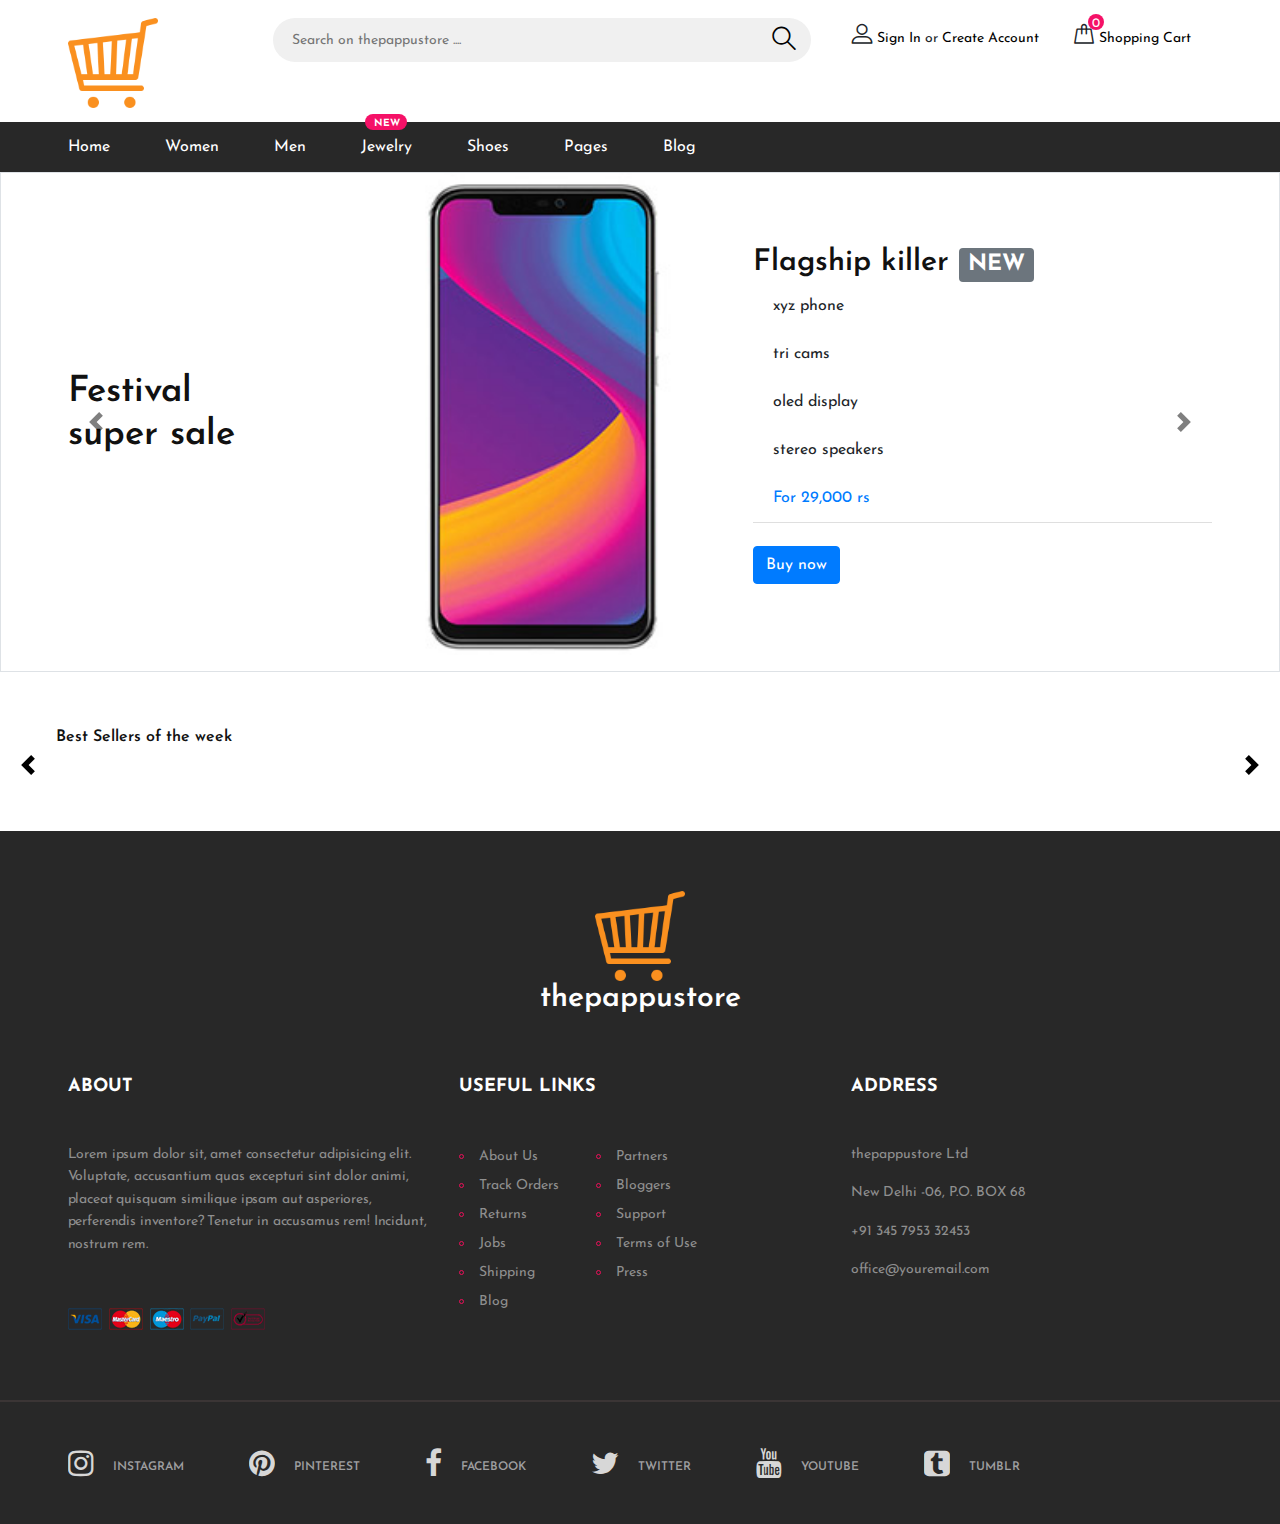
<file: index.html>
<!DOCTYPE html>
<html lang="en">

<head>
  <title>thepappustore</title>
  <meta charset="UTF-8" />
  <meta name="description" content=" thepappustore | Home" />
  <meta name="keywords" content="thepappustore, eCommerce, home, login" />
  <meta name="viewport" content="width=device-width, initial-scale=1.0" />
  <!-- Scripts for bootstrap -->
  <script src="https://code.jquery.com/jquery-3.4.1.min.js"
    integrity="sha256-CSXorXvZcTkaix6Yvo6HppcZGetbYMGWSFlBw8HfCJo=" crossorigin="anonymous"></script>
  <script src="https://stackpath.bootstrapcdn.com/bootstrap/4.4.1/js/bootstrap.min.js" crossorigin="anonymous"></script>
  <link rel="stylesheet" href="https://stackpath.bootstrapcdn.com/bootstrap/4.4.1/css/bootstrap.min.css"
    crossorigin="anonymous" />
  <!-- Favicon -->
  <link href="img/logo1.png" rel="shortcut icon" />

  <!-- Google Font -->
  <link href="https://fonts.googleapis.com/css?family=Josefin+Sans:300,300i,400,400i,700,700i" rel="stylesheet" />
  <!-- scripts (our) -->
  <script defer src="js/search.js"></script>
  <!-- Stylesheets -->
  <link rel="stylesheet" href="css/bootstrap.min.css" />
  <link rel="stylesheet" href="css/font-awesome.min.css" />
  <link rel="stylesheet" href="css/flaticon.css" />
  <link rel="stylesheet" href="css/slicknav.min.css" />
  <link rel="stylesheet" href="css/jquery-ui.min.css" />
  <link rel="stylesheet" href="css/owl.carousel.min.css" />
  <link rel="stylesheet" href="css/animate.css" />
  <link rel="stylesheet" href="css/style.css" />
  <link rel="stylesheet" href="css/index.css" />
</head>

<body>
  <!-- Header section -->
  <header class="header-section">
    <div class="header-top">
      <div class="container">
        <div class="row">
          <div class="col-lg-2 text-center text-lg-left">
            <!-- logo -->
            <a href="./index.html" class="site-logo">
              <img src="img/logo1.png" alt="logo" style="width: 10vh; height: 10vh;" />
            </a>
          </div>
          <div class="col-xl-6 col-lg-5">
            <div class="header-search-form">
              <input id="search-input" type="text" placeholder="Search on thepappustore ...." />
              <button id="search-btn"><i class="flaticon-search"></i></button>
            </div>
          </div>
          <div class="col-xl-4 col-lg-5">
            <div class="user-panel">
              <div class="up-item">
                <i class="flaticon-profile"></i>
                <a href="login.html">Sign In</a> or <a href="#">Create Account</a>
              </div>
              <div class="up-item">
                <div class="shopping-card">
                  <i class="flaticon-bag"></i>
                  <span>0</span>
                </div>
                <a href="#">Shopping Cart</a>
              </div>
            </div>
          </div>
        </div>
      </div>
    </div>
    <nav class="main-navbar">
      <div class="container">
        <!-- menu -->
        <ul class="main-menu">
          <li><a href="#">Home</a></li>
          <li><a href="#">Women</a></li>
          <li><a href="#">Men</a></li>
          <li>
            <a href="#">Jewelry
              <span class="new">New</span>
            </a>
          </li>
          <li>
            <a href="#">Shoes</a>
            <ul class="sub-menu">
              <li><a href="#">Sneakers</a></li>
              <li><a href="#">Sandals</a></li>
              <li><a href="#">Formal Shoes</a></li>
              <li><a href="#">Boots</a></li>
              <li><a href="#">Flip Flops</a></li>
            </ul>
          </li>
          <li>
            <a href="#">Pages</a>
            <ul class="sub-menu">
              <li><a href="./product.html">Product Page</a></li>
              <li><a href="./category.html">Category Page</a></li>
              <li><a href="./cart.html">Cart Page</a></li>
              <li><a href="./checkout.html">Checkout Page</a></li>
              <li><a href="./contact.html">Contact Page</a></li>
            </ul>
          </li>
          <li><a href="#">Blog</a></li>
        </ul>
      </div>
    </nav>
  </header>
  <!-- Header section end -->

  <!-- featured product carousel  -->
  <div id="featured-carousel" class="carousel slide" data-ride="carousel">
    <div class="carousel-inner">
      <div class="carousel-item active border pb-3">
        <div class="container">
          <div class="row align-items-center">
            <h2 class="col-3">Festival<br />super sale</h2>
            <img class="col-4" src="img/ft_images/banner-1.jpg" alt="ft banner 1" />
            <div class="col-5">
              <h3>
                Flagship killer
                <span class="badge badge-secondary">NEW</span>
              </h3>
              <ul class="list-group list-group-flush">
                <li class="list-group-item">xyz phone</li>
                <li class="list-group-item">tri cams</li>
                <li class="list-group-item">oled display</li>
                <li class="list-group-item">stereo speakers</li>
                <li class="list-group-item text-primary">For 29,000 rs</li>
                <br />
              </ul>
              <button class="btn btn-primary">Buy now</button>
            </div>
          </div>
        </div>
      </div>
      <div class="carousel-item border pb-3">
        <div class="container">
          <div class="row align-items-center">
            <h2 class="col-3">BIG<br />MARKET SALE</h2>
            <img class="col-4" src="img/ft_images/banner-2.jpg" alt="ft banner 2" />
            <div class="col-5">
              <h3>
                Deal of the month
              </h3>
              <ul class="list-group list-group-flush">
                <li class="list-group-item">Smart Inverter Compressor</li>
                <li class="list-group-item">Dual Fridge</li>
                <li class="list-group-item">Multi Air Flow</li>
                <li class="list-group-item">Royale Handle</li>
                <li class="list-group-item">Moist ‘N’ Fresh</li>
                <br />
              </ul>
              <button class="btn btn-primary">Buy now</button>
            </div>
          </div>
        </div>
      </div>
      <div class="carousel-item border pb-3">
        <div class="container">
          <div class="row align-items-center">
            <h2 class="col-3">Flash sale</h2>
            <img class="col-4" src="img/ft_images/banner-3.jpg" alt="ft banner 3" />
            <div class="col-5">
              <h3>
                Samsung
                <span class="badge badge-secondary">SALE</span>
              </h3>
              <ul class="list-group list-group-flush">
                <li class="list-group-item">U70 pro (256 GB | 8GB)</li>
                <li class="list-group-item">Oled display</li>
                <li class="list-group-item">5G & wifi 6</li>
                <li class="list-group-item">Android 11</li>
                <li class="list-group-item text-primary">
                  Now Just for 37,000 rs
                </li>
                <br />
              </ul>
              <button class="btn btn-primary">Shop now</button>
            </div>
          </div>
        </div>
      </div>
      <div class="carousel-item border pb-3">
        <div class="container">
          <div class="row align-items-center">
            <h2 class="col-3">M E <br />Jeanz</h2>
            <img class="col-4" src="img/ft_images/banner-4.jpg" alt="ft banner 4" />
            <div class="col-5">
              <h3>
                Supa Dry
                <span class="badge badge-secondary">LIMITED</span>
              </h3>
              <ul class="list-group list-group-flush">
                <li class="list-group-item">Cotton Thread</li>
                <li class="list-group-item">Blue Color</li>
                <li class="list-group-item">Batch-dyed taffeta</li>
                <li class="list-group-item">Made in India</li>
                <li class="list-group-item text-primary">
                  Now Just for 1,900 rs
                </li>
                <br />
              </ul>
              <button class="btn btn-primary">Get It</button>
            </div>
          </div>
        </div>
      </div>
    </div>
    <a class="carousel-control-prev" href="#featured-carousel" role="button" data-slide="prev">
      <span class="carousel-control-prev-icon" aria-hidden="true"></span>
      <span class="sr-only">Previous</span>
    </a>
    <a class="carousel-control-next" href="#featured-carousel" role="button" data-slide="next">
      <span class="carousel-control-next-icon" aria-hidden="true"></span>
      <span class="sr-only">Next</span>
    </a>
  </div>

  <!-- Best Seller carousel -->
  <div class="wrapper">
    <h6 id="best-seller-title">Best Sellers of the week</h6>
    <div id="best-seller">
      <a class="prev" role="button">
        <span class="carousel-control-prev-icon"></span>
      </a>
      <div id="best-seller-container"></div>
      <a class="next" role="button">
        <span class="carousel-control-next-icon"></span>
      </a>
    </div>
  </div>

  <!-- Templates -->
  <template id="card-template">
    <div class="card d-inline-flex col-3" style="width: 18rem;">
      <img src="img/best_seller_images/banner-1.jpg" class="card-img-top" alt="banner" />
      <div class="card-body">
        <h5 class="card-title">...</h5>
        <p class="card-text">...</p>
      </div>
    </div>
  </template>

  <!-- Scripts -->
  <!------------->
  <script src="js/best_seller.js"></script>
  <!--end of carousel(s)-->

  <!-- Footer section -->
  <section class="footer-section">
    <div class="container">
      <div class="footer-logo text-center">
        <a href="index.html"><img src="./img/logo1.png" alt="" style="width: 10vh; height: 10vh;" /></a>
        <h3 style="color: #ffffff;">thepappustore</h3>
      </div>
      <div class="row">
        <div class="col-lg-4 col-sm-12">
          <div class="footer-widget about-widget">
            <h2>About</h2>
            <p>
              Lorem ipsum dolor sit, amet consectetur adipisicing elit.
              Voluptate, accusantium quas excepturi sint dolor animi, placeat
              quisquam similique ipsam aut asperiores, perferendis inventore?
              Tenetur in accusamus rem! Incidunt, nostrum rem.
            </p>
            <img src="img/cards.png" alt="" />
          </div>
        </div>
        <div class="col-lg-4 col-sm-12">
          <div class="footer-widget about-widget">
            <h2>Useful Links</h2>
            <ul>
              <li><a href="">About Us</a></li>
              <li><a href="">Track Orders</a></li>
              <li><a href="">Returns</a></li>
              <li><a href="">Jobs</a></li>
              <li><a href="">Shipping</a></li>
              <li><a href="">Blog</a></li>
            </ul>
            <ul>
              <li><a href="">Partners</a></li>
              <li><a href="">Bloggers</a></li>
              <li><a href="">Support</a></li>
              <li><a href="">Terms of Use</a></li>
              <li><a href="">Press</a></li>
            </ul>
          </div>
        </div>


        <div class="col-lg-4 col-sm-12">
          <div class="footer-widget contact-widget">
            <h2>Address</h2>
            <div class="con-info">
              <p>thepappustore Ltd</p>
            </div>
            <div class="con-info">
              <p>New Delhi -06, P.O. BOX 68</p>
            </div>
            <div class="con-info">
              <p>+91 345 7953 32453</p>
            </div>
            <div class="con-info">
              <p>office@youremail.com</p>
            </div>
          </div>
        </div>
      </div>
    </div>
    <div class="social-links-warp row">
      <div class="container">
        <div class="social-links">
          <a href="" class="instagram"><i class="fa fa-instagram"></i><span>instagram</span></a>
          <a href="" class="pinterest"><i class="fa fa-pinterest"></i><span>pinterest</span></a>
          <a href="" class="facebook"><i class="fa fa-facebook"></i><span>facebook</span></a>
          <a href="" class="twitter"><i class="fa fa-twitter"></i><span>twitter</span></a>
          <a href="" class="youtube"><i class="fa fa-youtube"></i><span>youtube</span></a>
          <a href="" class="tumblr"><i class="fa fa-tumblr-square"></i><span>tumblr</span></a>
        </div>
      </div>
    </div>
  </section>
  <!-- Footer section end -->
</body>

</html>
</file>
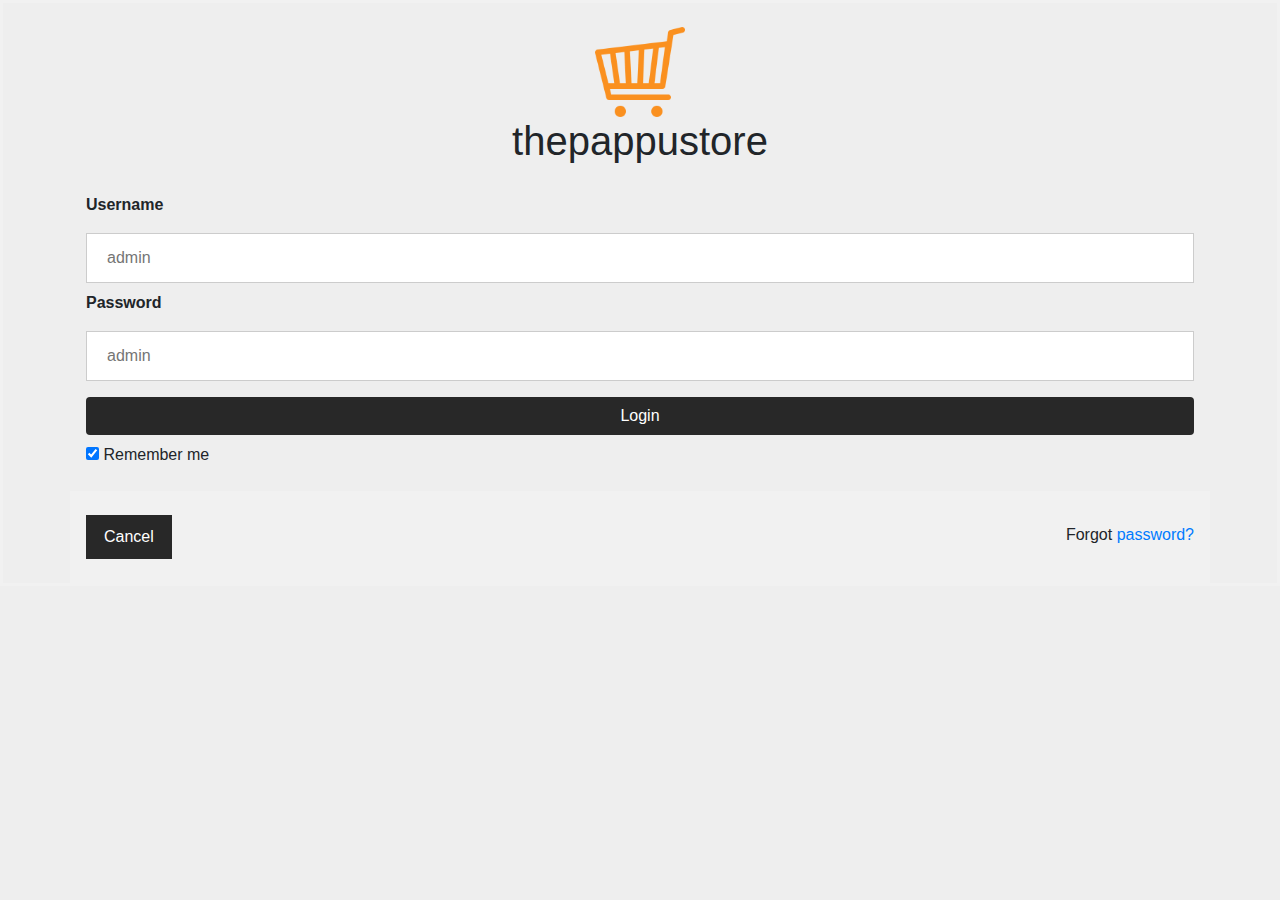
<file: login.html>
<!DOCTYPE html>
<html lang="en">
<head>
  <!--css & bootstrap-->
    <link rel="stylesheet" href="https://stackpath.bootstrapcdn.com/bootstrap/4.4.1/css/bootstrap.min.css" integrity="sha384-Vkoo8x4CGsO3+Hhxv8T/Q5PaXtkKtu6ug5TOeNV6gBiFeWPGFN9MuhOf23Q9Ifjh" 
    crossorigin="anonymous">
    <link rel="stylesheet" href="css/login.css">
    <link rel="shortcut icon" href="img/logo1.png" type="image/x-icon">

    <meta charset="UTF-8">
    <meta name="description" content=" thepappustore | Login" />
    <meta name="keywords" content="thepappustore, eCommerce, home, login" />
    <meta name="viewport" content="width=device-width, initial-scale=1.0">
    <title>Login/Signup</title>
</head>
<body>

    <form action="#" method="post">
        <div class="imgcontainer">
          <a href="index.html"><img src="img/logo1.png" alt="logo" class="avatar"></a>
          
          
          <h1>thepappustore</h3>
        </div>
      
        <div class="container">
          <label for="uname"><b>Username</b></label>
          <input type="text" placeholder="admin" name="userid" id="emailForSignIn" required>
      
          <label for="psw"><b>Password</b></label>
          <input type="password" placeholder="admin" name="pass" required>
      
          <button class="btn" onclick="check(this.form)" value="adminpanel">Login</button>
          <label>
            <input type="checkbox" checked="checked" name="remember"> Remember me
          </label>

          
        </div>
      
        <!--js file for username and password check-->
        <script src="js/login.js"></script>

        <div class="container" style="background-color:#f1f1f1">
          <button type="button" class="cancelbtn">Cancel</button>
          <span class="psw">Forgot <a href="#">password?</a></span>
        </div>
      </form>


     


</body>
</html>
</file>
<file: css/flaticon.css>
/*
  	Flaticon icon font: Flaticon
  	Creation date: 22/06/2016 15:32
  	*/

@font-face {
  font-family: "Flaticon";
  src: url("../icon-fonts/Flaticon.eot");
  src: url("../icon-fonts/Flaticon.eot?#iefix") format("embedded-opentype"),
       url("../icon-fonts/Flaticon.woff") format("woff"),
       url("../icon-fonts/Flaticon.ttf") format("truetype"),
       url("../icon-fonts/Flaticon.svg#Flaticon") format("svg");
  font-weight: normal;
  font-style: normal;
}

@media screen and (-webkit-min-device-pixel-ratio:0) {
  @font-face {
    font-family: "Flaticon";
    src: url("../icon-fonts/Flaticon.svg#Flaticon") format("svg");
  }
}

[class^="flaticon-"]:before, [class*=" flaticon-"]:before,
[class^="flaticon-"]:after, [class*=" flaticon-"]:after {
  font-family: Flaticon;
    font-style: normal;
}

.flaticon-add:before { content: "\f100"; }
.flaticon-bag:before { content: "\f101"; }
.flaticon-battery:before { content: "\f102"; }
.flaticon-bell:before { content: "\f103"; }
.flaticon-bluetooth:before { content: "\f104"; }
.flaticon-bookmark:before { content: "\f105"; }
.flaticon-briefcase:before { content: "\f106"; }
.flaticon-calendar:before { content: "\f107"; }
.flaticon-cancel:before { content: "\f108"; }
.flaticon-cancel-1:before { content: "\f109"; }
.flaticon-clip:before { content: "\f10a"; }
.flaticon-clock:before { content: "\f10b"; }
.flaticon-clock-1:before { content: "\f10c"; }
.flaticon-cloud:before { content: "\f10d"; }
.flaticon-correct:before { content: "\f10e"; }
.flaticon-credit-card:before { content: "\f10f"; }
.flaticon-cursor:before { content: "\f110"; }
.flaticon-cursor-1:before { content: "\f111"; }
.flaticon-cut:before { content: "\f112"; }
.flaticon-cutlery:before { content: "\f113"; }
.flaticon-down-arrow:before { content: "\f114"; }
.flaticon-download:before { content: "\f115"; }
.flaticon-edit:before { content: "\f116"; }
.flaticon-envelope:before { content: "\f117"; }
.flaticon-export:before { content: "\f118"; }
.flaticon-favorite:before { content: "\f119"; }
.flaticon-file:before { content: "\f11a"; }
.flaticon-folder:before { content: "\f11b"; }
.flaticon-forward:before { content: "\f11c"; }
.flaticon-gallery:before { content: "\f11d"; }
.flaticon-gamepad:before { content: "\f11e"; }
.flaticon-garbage:before { content: "\f11f"; }
.flaticon-headphones:before { content: "\f120"; }
.flaticon-heart:before { content: "\f121"; }
.flaticon-help:before { content: "\f122"; }
.flaticon-home:before { content: "\f123"; }
.flaticon-hourglass:before { content: "\f124"; }
.flaticon-info:before { content: "\f125"; }
.flaticon-layer:before { content: "\f126"; }
.flaticon-layout:before { content: "\f127"; }
.flaticon-left-arrow:before { content: "\f128"; }
.flaticon-left-arrow-1:before { content: "\f129"; }
.flaticon-lightning:before { content: "\f12a"; }
.flaticon-link:before { content: "\f12b"; }
.flaticon-logout:before { content: "\f12c"; }
.flaticon-magnet:before { content: "\f12d"; }
.flaticon-map:before { content: "\f12e"; }
.flaticon-menu:before { content: "\f12f"; }
.flaticon-monitor:before { content: "\f130"; }
.flaticon-moon:before { content: "\f131"; }
.flaticon-padnote:before { content: "\f132"; }
.flaticon-paint:before { content: "\f133"; }
.flaticon-pause:before { content: "\f134"; }
.flaticon-photo-camera:before { content: "\f135"; }
.flaticon-placeholder:before { content: "\f136"; }
.flaticon-play-button:before { content: "\f137"; }
.flaticon-power:before { content: "\f138"; }
.flaticon-presentation:before { content: "\f139"; }
.flaticon-printer:before { content: "\f13a"; }
.flaticon-profile:before { content: "\f13b"; }
.flaticon-prohibition:before { content: "\f13c"; }
.flaticon-push-pin:before { content: "\f13d"; }
.flaticon-puzzle:before { content: "\f13e"; }
.flaticon-refresh:before { content: "\f13f"; }
.flaticon-remove:before { content: "\f140"; }
.flaticon-rewind:before { content: "\f141"; }
.flaticon-right-arrow:before { content: "\f142"; }
.flaticon-right-arrow-1:before { content: "\f143"; }
.flaticon-rocket-launch:before { content: "\f144"; }
.flaticon-screen:before { content: "\f145"; }
.flaticon-search:before { content: "\f146"; }
.flaticon-settings:before { content: "\f147"; }
.flaticon-settings-1:before { content: "\f148"; }
.flaticon-settings-2:before { content: "\f149"; }
.flaticon-share:before { content: "\f14a"; }
.flaticon-shield:before { content: "\f14b"; }
.flaticon-shopping-cart:before { content: "\f14c"; }
.flaticon-shutter:before { content: "\f14d"; }
.flaticon-smartphone:before { content: "\f14e"; }
.flaticon-speech-bubble:before { content: "\f14f"; }
.flaticon-speedometer:before { content: "\f150"; }
.flaticon-stats:before { content: "\f151"; }
.flaticon-store:before { content: "\f152"; }
.flaticon-sun:before { content: "\f153"; }
.flaticon-switch:before { content: "\f154"; }
.flaticon-tag:before { content: "\f155"; }
.flaticon-target:before { content: "\f156"; }
.flaticon-timer:before { content: "\f157"; }
.flaticon-unlock:before { content: "\f158"; }
.flaticon-up-arrow:before { content: "\f159"; }
.flaticon-upload:before { content: "\f15a"; }
.flaticon-video:before { content: "\f15b"; }
.flaticon-video-camera:before { content: "\f15c"; }
.flaticon-visible:before { content: "\f15d"; }
.flaticon-voice-recorder:before { content: "\f15e"; }
.flaticon-volume:before { content: "\f15f"; }
.flaticon-waiting:before { content: "\f160"; }
.flaticon-wifi:before { content: "\f161"; }
.flaticon-zoom:before { content: "\f162"; }
.flaticon-zoom-out:before { content: "\f163"; }
</file>
<file: css/style.css>
/*----------------------------------------*/
/*  default CSS
/*----------------------------------------*/

html,
body {
	height: 100%;
	font-family: 'Josefin Sans', sans-serif;
	-webkit-font-smoothing: antialiased;
	font-smoothing: antialiased;
}

h1,
h2,
h3,
h4,
h5,
h6 {
	margin: 0;
	color: #111111;
	font-weight: 600;
}

h1 {
	font-size: 70px;
}

h2 {
	font-size: 36px;
}

h3 {
	font-size: 30px;
}

h4 {
	font-size: 24px;
}

h5 {
	font-size: 18px;
}

h6 {
	font-size: 16px;
}

p {
	font-size: 14px;
	color: #585858;
	line-height: 1.6;
}

img {
	max-width: 100%;
}

input:focus,
select:focus,
button:focus,
textarea:focus {
	outline: none;
}

a:hover,
a:focus {
	text-decoration: underline;
	outline: none;
}

ul,
ol {
	padding: 0;
	margin: 0;
}

/*---------------------
  Helper CSS
-----------------------*/

.section-title {
	text-align: center;
}

.section-title h2 {
	font-size: 36px;
}

.set-bg {
	background-repeat: no-repeat;
	background-size: cover;
	background-position: top center;
}

.spad {
	padding-top: 105px;
	padding-bottom: 105px;
}

.text-white h1,
.text-white h2,
.text-white h3,
.text-white h4,
.text-white h5,
.text-white h6,
.text-white p,
.text-white span,
.text-white li,
.text-white a {
	color: #fff;
}

/*---------------------
  Commom elements
-----------------------*/

/* buttons */

.site-btn {
	display: inline-block;
	border: none;
	font-size: 14px;
	font-weight: 600;
	min-width: 167px;
	padding: 18px 47px 14px;
	border-radius: 50px;
	text-transform: uppercase;
	background: #f51167;
	color: #fff;
	line-height: normal;
	cursor: pointer;
	text-align: center;
}

.site-btn:hover {
	color: #fff;
}

.site-btn.sb-white {
	background: #fff;
	color: #111111;
}

.site-btn.sb-line {
	background: transparent;
	color: #fff;
	-webkit-box-shadow: inset 0 0 0 1px #fff;
	box-shadow: inset 0 0 0 1px #fff;
}

.site-btn.sb-dark {
	background: #413a3a;
}

.site-btn.sb-dark.sb-line {
	background-color: transparent;
	color: #111111;
	-webkit-box-shadow: inset 0 0 0 1px #111111;
	box-shadow: inset 0 0 0 1px #111111;
}

/* Preloder */

#preloder {
	position: fixed;
	width: 100%;
	height: 100%;
	top: 0;
	left: 0;
	z-index: 999999;
	background: #000;
}

.loader {
	width: 40px;
	height: 40px;
	position: absolute;
	top: 50%;
	left: 50%;
	margin-top: -13px;
	margin-left: -13px;
	border-radius: 60px;
	animation: loader 0.8s linear infinite;
	-webkit-animation: loader 0.8s linear infinite;
}

@keyframes loader {
	0% {
		-webkit-transform: rotate(0deg);
		transform: rotate(0deg);
		border: 4px solid #f44336;
		border-left-color: transparent;
	}
	50% {
		-webkit-transform: rotate(180deg);
		transform: rotate(180deg);
		border: 4px solid #673ab7;
		border-left-color: transparent;
	}
	100% {
		-webkit-transform: rotate(360deg);
		transform: rotate(360deg);
		border: 4px solid #f44336;
		border-left-color: transparent;
	}
}

@-webkit-keyframes loader {
	0% {
		-webkit-transform: rotate(0deg);
		border: 4px solid #f44336;
		border-left-color: transparent;
	}
	50% {
		-webkit-transform: rotate(180deg);
		border: 4px solid #673ab7;
		border-left-color: transparent;
	}
	100% {
		-webkit-transform: rotate(360deg);
		border: 4px solid #f44336;
		border-left-color: transparent;
	}
}

.elements-section {
	padding-top: 100px;
}

.el-title {
	margin-bottom: 75px;
}

.element {
	margin-bottom: 100px;
}

.element:last-child {
	margin-bottom: 0;
}

/* Accordion */

.accordion-area {
	margin-top: 50px;
	border-top: 2px solid #e1e1e1;
}

.accordion-area .panel {
	border-bottom: 2px solid #e1e1e1;
}

.accordion-area .panel-link {
	background-image: url("../img/arrow-down.png");
	background-repeat: no-repeat;
	background-position: right 10px top 30px;
}

.faq-accordion.accordion-area .panel-link,
.faq-accordion.accordion-area .panel-link.active.collapsed {
	padding: 17px 100px 17px 20px;
}

.faq-accordion.accordion-area .panel-link:after {
	right: 44px;
}

.accordion-area .panel-header .panel-link.collapsed {
	background-image: url("../img/arrow-down.png");
}

.accordion-area .panel-link.active {
	background-image: url("../img/arrow-up.png");
}

.accordion-area .panel-link.active {
	background-color: transparent;
}

.accordion-area .panel-link,
.accordion-area .panel-link.active.collapsed {
	text-align: left;
	position: relative;
	width: 100%;
	font-size: 14px;
	font-weight: 700;
	color: #414141;
	padding: 0;
	text-transform: uppercase;
	line-height: 1;
	cursor: pointer;
	border: none;
	min-height: 69px;
	background-color: transparent;
	border-radius: 0;
}

.accordion-area .panel-body {
	padding-top: 10px;
}

.accordion-area .panel-body p {
	color: #8f8f8f;
	margin-bottom: 25px;
	line-height: 1.8;
}

.accordion-area .panel-body p span {
	font-size: 12px;
	font-weight: 700;
	text-transform: uppercase;
	color: #f51167;
}

.accordion-area .panel-body img {
	margin-bottom: 25px;
}

.accordion-area .panel-body h4 {
	font-size: 18px;
	margin-bottom: 20px;
}

/*------------------
  Header section
---------------------*/

.header-top {
	padding: 18px 0 14px;
}

.site-logo {
	display: inline-block;
}

.header-search-form {
	width: 100%;
	position: relative;
	padding: 0 10px;
}

.header-search-form input {
	width: 100%;
	height: 44px;
	font-size: 14px;
	border-radius: 50px;
	border: none;
	padding: 0 19px;
	background: #f0f0f0;
}

.header-search-form button {
	position: absolute;
	height: 100%;
	right: 18px;
	top: 0;
	font-size: 26px;
	color: #000;
	border: none;
	cursor: pointer;
	background-color: transparent;
}

.user-panel .up-item {
	display: inline-block;
	font-size: 14px;
}

.user-panel .up-item i {
	font-size: 22px;
}

.user-panel .up-item a {
	font-size: 14px;
	color: #000;
}

.user-panel .up-item:first-child {
	margin-right: 29px;
}

.shopping-card {
	display: inline-block;
	position: relative;
}

.shopping-card span {
	position: absolute;
	top: -4px;
	left: 100%;
	height: 16px;
	min-width: 16px;
	color: #fff;
	font-size: 13px;
	background: #f51167;
	text-align: center;
	border-radius: 30px;
	padding: 0 2px;
	margin-left: -7px;
}

.main-navbar {
	background: #282828;
}

.slicknav_menu {
	display: none;
}

.main-menu {
	list-style: none;
}

.main-menu li {
	display: inline-block;
	position: relative;
}

.main-menu li a {
	display: inline-block;
	font-size: 16px;
	color: #ffffff;
	margin-right: 50px;
	line-height: 1;
	padding: 17px 0;
	position: relative;
}

.main-menu li a .new {
	position: absolute;
	top: -8px;
	font-size: 10px;
	font-weight: 700;
	color: #fff;
	background: #f51167;
	line-height: 1;
	text-transform: uppercase;
	left: calc(50% - 21px);
	padding: 5px 9px 1px;
	border-radius: 15px;
	width: 42px;
}

.main-menu li:hover .sub-menu {
	visibility: visible;
	opacity: 1;
	margin-top: 0;
}

.main-menu li:hover>a {
	text-decoration: underline;
}

.main-menu .sub-menu {
	position: absolute;
	list-style: none;
	width: 220px;
	left: 0;
	top: 100%;
	padding: 20px 0;
	visibility: hidden;
	opacity: 0;
	margin-top: 50px;
	background: #fff;
	z-index: 99;
	-webkit-transition: all 0.4s;
	-o-transition: all 0.4s;
	transition: all 0.4s;
	-webkit-box-shadow: 2px 7px 20px rgba(0, 0, 0, 0.05);
	box-shadow: 2px 7px 20px rgba(0, 0, 0, 0.05);
}

.main-menu .sub-menu li {
	display: block;
}

.main-menu .sub-menu li a {
	display: block;
	color: #000;
	margin-right: 0;
	padding: 8px 20px;
}

.main-menu .sub-menu li a:hover {
	color: #f51167;
}

.nav-switch {
	display: none;
}

/* ----------------
  Features
---------------------*/

.hero-section {
	padding-bottom: 54px;
}

.hero-slider .hs-item {
	position: relative;
	height: 720px;
}

.hero-slider .hs-item span {
	font-size: 18px;
	text-transform: uppercase;
	font-weight: 600;
	letter-spacing: 3px;
	margin-bottom: 5px;
	display: block;
	position: relative;
	top: 50px;
	opacity: 0;
}

.hero-slider .hs-item h2 {
	font-size: 60px;
	text-transform: uppercase;
	font-weight: 700;
	margin-bottom: 10px;
	position: relative;
	top: 50px;
	opacity: 0;
}

.hero-slider .hs-item p {
	font-size: 18px;
	font-weight: 300;
	margin-bottom: 35px;
	position: relative;
	top: 100px;
	opacity: 0;
}

.hero-slider .hs-item .site-btn {
	position: relative;
	top: 50px;
	opacity: 0;
}

.hero-slider .hs-item .sb-line {
	margin-right: 5px;
}

.hero-slider .hs-item .container {
	position: relative;
	padding-top: 170px;
}

.hero-slider .hs-item .offer-card {
	position: absolute;
	right: 0;
	top: 226px;
	width: 162px;
	height: 162px;
	border-radius: 50%;
	background: #f51167;
	text-align: center;
	padding-top: 20px;
	-webkit-transform: rotate(45deg);
	-ms-transform: rotate(45deg);
	transform: rotate(45deg);
	opacity: 0;
}

.hero-slider .hs-item .offer-card:after {
	position: absolute;
	content: "";
	width: calc(100% - 10px);
	height: calc(100% - 10px);
	border: 1px solid #f96790;
	left: 5px;
	top: 5px;
	border-radius: 50%;
}

.hero-slider .hs-item .offer-card span {
	font-size: 18px;
	text-transform: lowercase;
	position: relative;
	top: 50px;
	opacity: 0;
}

.hero-slider .hs-item .offer-card h2 {
	font-size: 72px;
	font-weight: 400;
	line-height: 1;
}

.hero-slider .hs-item .offer-card p {
	text-transform: uppercase;
	line-height: 1;
	font-size: 14px;
}

.hero-slider .slider-nav-warp {
	max-width: 1145px;
	bottom: 0;
	margin: -78px auto 0;
}

.hero-slider .slider-nav {
	display: inline-block;
	padding: 0 38px;
	position: relative;
}

.hero-slider .owl-dots {
	display: -ms-flex;
	display: -webkit-box;
	display: -ms-flexbox;
	display: flex;
	padding-top: 9px;
}

.hero-slider .owl-dots .owl-dot {
	width: 8px;
	height: 8px;
	background: #fff;
	border-radius: 15px;
	margin-right: 10px;
	opacity: 0.25;
}

.hero-slider .owl-dots .owl-dot.active {
	opacity: 1;
}

.hero-slider .owl-dots .owl-dot:last-child {
	margin-right: 0;
}

.hero-slider .owl-nav button.owl-next,
.hero-slider .owl-nav button.owl-prev {
	font-size: 27px;
	position: absolute;
	color: #fff;
	opacity: 0.5;
	bottom: -20px;
}

.hero-slider .owl-nav button.owl-next {
	right: 0;
}

.hero-slider .owl-nav button.owl-prev {
	left: 0;
}

.hero-slider .owl-item.active .hs-item h2,
.hero-slider .owl-item.active .hs-item span,
.hero-slider .owl-item.active .hs-item p,
.hero-slider .owl-item.active .hs-item .site-btn {
	top: 0;
	opacity: 1;
}

.hero-slider .owl-item.active .hs-item span {
	-webkit-transition: all 0.5s ease 0.2s;
	-o-transition: all 0.5s ease 0.2s;
	transition: all 0.5s ease 0.2s;
}

.hero-slider .owl-item.active .hs-item h2 {
	-webkit-transition: all 0.5s ease 0.4s;
	-o-transition: all 0.5s ease 0.4s;
	transition: all 0.5s ease 0.4s;
}

.hero-slider .owl-item.active .hs-item p {
	-webkit-transition: all 0.5s ease 0.6s;
	-o-transition: all 0.5s ease 0.6s;
	transition: all 0.5s ease 0.6s;
}

.hero-slider .owl-item.active .hs-item .site-btn {
	-webkit-transition: all 0.5s ease 0.8s;
	-webkit-transition: all 0.5s ease 0.8s;
	-o-transition: all 0.5s ease 0.8s;
	transition: all 0.5s ease 0.8s;
}

.hero-slider .owl-item.active .hs-item .offer-card {
	opacity: 1;
	-webkit-transform: rotate(0deg);
	-ms-transform: rotate(0deg);
	transform: rotate(0deg);
	-webkit-transition: all 0.5s ease 1s;
	-webkit-transition: all 0.5s ease 1s;
	-o-transition: all 0.5s ease 1s;
	transition: all 0.5s ease 1s;
}

.slide-num-holder {
	float: right;
	z-index: 1;
	color: #fff;
	position: relative;
	font-size: 24px;
	font-weight: 700;
	position: relative;
	margin-top: -22px;
}

.slide-num-holder span:first-child {
	margin-right: 41px;
}

.slide-num-holder:after {
	position: absolute;
	content: "";
	height: 30px;
	width: 1px;
	background: #fff;
	left: 50%;
	top: 0;
	-webkit-transform-origin: center;
	-ms-transform-origin: center;
	transform-origin: center;
	-webkit-transform: rotate(30deg);
	-ms-transform: rotate(30deg);
	transform: rotate(30deg);
}

/* ------------------
  Features section
---------------------*/

.feature {
	text-align: center;
	background: #f8f8f8;
	height: 100%;
}

.feature:nth-child(2) {
	background: #f51167;
}

.feature:nth-child(2) h2 {
	color: #fff;
}

.feature .feature-inner {
	padding: 20px 25px;
	display: -ms-flex;
	display: -webkit-box;
	display: -ms-flexbox;
	display: flex;
	-webkit-box-align: center;
	-ms-flex-align: center;
	align-items: center;
	-webkit-box-pack: center;
	-ms-flex-pack: center;
	justify-content: center;
	height: 100%;
}

.feature .feature-icon {
	display: inline-block;
	margin-right: 15px;
}

.feature h2 {
	font-size: 24px;
	text-transform: uppercase;
	display: inline-block;
}

/* ----------------------
  Latest product section
------------------------*/

.top-letest-product-section {
	padding-top: 70px;
	padding-bottom: 60px;
}

.top-letest-product-section .section-title {
	margin-bottom: 70px;
}

.product-slider .owl-nav {
	position: absolute;
	top: calc(50% - 60px);
	width: 100%;
	left: 0;
}

.product-slider .owl-nav button.owl-next,
.product-slider .owl-nav button.owl-prev {
	color: #a4a4a4;
	font-size: 42px;
	position: relative;
}

.product-slider .owl-nav button.owl-next {
	float: right;
	right: -92px;
}

.product-slider .owl-nav button.owl-prev {
	float: left;
	left: -92px;
}

.product-item .pi-pic {
	position: relative;
	display: block;
}

.product-item .tag-new,
.product-item .tag-sale {
	position: absolute;
	right: 16px;
	top: 14px;
	font-size: 10px;
	font-weight: 700;
	color: #fff;
	background: #50e550;
	line-height: 1;
	text-transform: uppercase;
	padding: 5px 9px 1px;
	border-radius: 15px;
	width: 42px;
}

.product-item .tag-sale {
	text-align: center;
	padding: 5px 0px 1px;
	min-width: 65px;
	background: #f51167;
}

.product-item .pi-links {
	width: 100%;
	position: absolute;
	right: 0;
	bottom: 18px;
	z-index: 9;
	padding-right: 15px;
	text-align: right;
}

.product-item .pi-links a {
	display: inline-table;
	width: 36px;
	height: 36px;
	background: #fff;
	border-radius: 60px;
	font-size: 18px;
	line-height: 18px;
	padding-top: 9px;
	overflow: hidden;
	color: #000;
	position: relative;
	-webkit-box-shadow: 1px 0 32px rgba(0, 0, 0, 0.2);
	box-shadow: 1px 0 32px rgba(0, 0, 0, 0.2);
	-webkit-transition: all 0.4s ease;
	-o-transition: all 0.4s ease;
	transition: all 0.4s ease;
	text-align: center;
}

.product-item .pi-links a i {
	display: inline-block;
	color: #000;
}

.product-item .pi-links a.add-card {
	padding-top: 8px;
}

.product-item .pi-links a.add-card span {
	font-size: 12px;
	font-weight: bold;
	text-transform: uppercase;
	position: absolute;
	right: 19px;
	top: 20px;
	opacity: 0;
}

.product-item .pi-links a.add-card:hover {
	width: 148px;
	padding: 8px 18px 0;
	text-align: left;
}

.product-item .pi-links a.add-card:hover span {
	opacity: 1;
	top: 10px;
	-webkit-transition: all 0.4s ease 0.3s;
	-o-transition: all 0.4s ease 0.3s;
	transition: all 0.4s ease 0.3s;
}

.product-item .pi-text {
	padding-top: 22px;
	height: 87px;
}

.product-item .pi-text h6 {
	float: right;
	padding-left: 40px;
	overflow: hidden;
	font-weight: 700;
	color: #111111;
}

.product-item .pi-text p {
	font-size: 16px;
	color: #111111;
	margin-bottom: 0;
}

/* -----------------------
  Product filter section
-------------------------*/

.product-filter-section {
	padding-bottom: 60px;
}

.product-filter-section .section-title {
	margin-bottom: 70px;
}

.product-filter-menu {
	list-style: none;
	margin: 0 -10px;
	padding-bottom: 15px;
}

.product-filter-menu li {
	margin: 0 10px 10px;
	display: inline-block;
}

.product-filter-menu li a {
	color: #111111;
	font-size: 12px;
	font-weight: 700;
	text-transform: uppercase;
	background: #ebebeb;
	display: block;
	width: 100%;
	padding: 10px 34px;
	border-radius: 31px;
}

/* ----------------
  Banner section
---------------------*/

.banner {
	padding: 50px 34px 47px;
	position: relative;
	margin-bottom: 70px;
}

.banner .tag-new {
	position: absolute;
	right: 26px;
	top: 27px;
	font-size: 24px;
	font-weight: 700;
	color: #fff;
	background: #50e550;
	line-height: 1;
	text-transform: uppercase;
	padding: 7px 16px 1px;
	border-radius: 80px;
}

.banner span {
	font-size: 18px;
	text-transform: uppercase;
	font-weight: 600;
	letter-spacing: 3px;
	margin-bottom: 5px;
	display: block;
}

.banner h2 {
	font-size: 48px;
	text-transform: uppercase;
	font-weight: 700;
	margin-bottom: 10px;
	color: #282828;
}

/* ----------------
  Footer section
---------------------*/

.footer-section {
	background: #282828;
	padding-top: 60px;
}

.footer-logo {
	padding-bottom: 60px;
}

.footer-widget {
	margin-bottom: 70px;
	overflow: hidden;
}

.footer-widget h2 {
	font-size: 18px;
	font-weight: 700;
	text-transform: uppercase;
	color: #fff;
	margin-bottom: 45px;
}

.footer-widget p {
	color: #8f8f8f;
}

.footer-widget.about-widget p {
	margin-bottom: 50px;
	letter-spacing: -0.01em;
}

.footer-widget ul {
	list-style: none;
	float: left;
	margin-right: 37px;
}

.footer-widget ul:last-child {
	margin-right: 0;
}

.footer-widget ul li a {
	display: inline-block;
	position: relative;
	padding-left: 20px;
	font-size: 14px;
	color: #8f8f8f;
	margin-bottom: 6px;
}

.footer-widget ul li a:after {
	position: absolute;
	content: "";
	width: 5px;
	height: 5px;
	left: 0;
	top: 8px;
	border: 1px solid #ec105a;
	border-radius: 50%;
	-webkit-transition: all 0.2s;
	-o-transition: all 0.2s;
	transition: all 0.2s;
}

.footer-widget ul li a:hover {
	color: #fff;
}

.footer-widget ul li a:hover:after {
	width: 7px;
	height: 7px;
	top: 6px;
	background: #ec105a;
}

.fw-latest-post-widget .lp-item {
	margin-bottom: 30px;
	display: block;
	overflow: hidden;
}

.fw-latest-post-widget .lp-thumb {
	width: 64px;
	height: 64px;
	float: left;
	margin-right: 22px;
}

.fw-latest-post-widget .lp-content {
	overflow: hidden;
	padding-top: 2px;
}

.fw-latest-post-widget .lp-content h6 {
	font-size: 14px;
	font-weight: 700;
	text-transform: uppercase;
	opacity: 0.25;
	color: #717171;
	margin-bottom: 1px;
}

.fw-latest-post-widget .lp-content span {
	display: block;
	font-size: 12px;
	color: #8f8f8f;
	margin-bottom: 4px;
}

.fw-latest-post-widget .lp-content .readmore {
	font-size: 12px;
	color: #f51167;
}

.contact-widget .con-info span {
	float: left;
	color: #f51167;
	margin-right: 15px;
	overflow: hidden;
}

.social-links-warp {
	border-top: 2px solid #3b3535;
	padding: 46px 0;
	margin: 0!important;
}

.social-links a {
	margin-right: 60px;
	display: inline-block;
}

.social-links a:last-child {
	margin-right: 0;
}

.social-links a i {
	font-size: 30px;
	color: #d7d7d7;
	float: left;
	margin-right: 19px;
	overflow: hidden;
	-webkit-transition: all 0.3s;
	-o-transition: all 0.3s;
	transition: all 0.3s;
}

.social-links a span {
	display: inline-block;
	font-size: 12px;
	font-weight: 600;
	text-transform: uppercase;
	color: #9f9fa0;
	padding-top: 10px;
	-webkit-transition: all 0.3s;
	-o-transition: all 0.3s;
	transition: all 0.3s;
}

.social-links a.instagram:hover i {
	color: #2F5D84;
}

.social-links a.google-plus:hover i {
	color: #E04B37;
}

.social-links a.twitter:hover i {
	color: #5abed6;
}

.social-links a.pinterest:hover i {
	color: #CD212D;
}

.social-links a.facebook:hover i {
	color: #39599F;
}

.social-links a.twitter:hover i {
	color: #5abed6;
}

.social-links a.youtube:hover i {
	color: #D12227;
}

.social-links a.tumblr:hover i {
	color: #37475E;
}

.social-links a:hover span {
	color: #fff;
}

/* --------------
  Other Pages
------------------*/

.page-top-info {
	background: #f8f7f7;
	padding: 60px 0 70px;
}

.page-top-info h4 {
	color: #414141;
	font-weight: 700;
	text-transform: uppercase;
}

.site-pagination {
	font-size: 14px;
	font-weight: 600;
	color: #414141;
}

.site-pagination a {
	display: inline-block;
	font-size: 14px;
	color: #414141;
}

/* --------------
  Category page
------------------*/

.filter-widget {
	margin-bottom: 100px;
}

.filter-widget .fw-title {
	font-size: 18px;
	font-weight: 700;
	color: #414141;
	text-transform: uppercase;
	margin-bottom: 45px;
}

.category-menu {
	list-style: none;
}

.category-menu li a {
	display: block;
	position: relative;
	font-size: 12px;
	color: #414141;
	border-bottom: 1px solid #ebebeb;
	padding: 12px 0 5px 20px;
}

.category-menu li a span {
	float: right;
}

.category-menu li a:after {
	position: absolute;
	content: "";
	width: 9px;
	height: 9px;
	left: 0;
	top: 13px;
	border: 1px solid #f51167;
	border-radius: 50%;
}

.category-menu li a:hover {
	color: #f51167;
}

.category-menu li a:hover:after {
	background: #f51167;
}

.category-menu li a:last-child a {
	margin-bottom: 0;
}

.category-menu li .sub-menu {
	list-style: none;
	overflow: hidden;
	height: 0;
	-webkit-transform: rotateX(90deg);
	transform: rotateX(90deg);
	opacity: 0;
	-webkit-transition: opacity 0.4s, -webkit-transform 0.4s;
	transition: opacity 0.4s, -webkit-transform 0.4s;
	-o-transition: transform 0.4s, opacity 0.4s;
	transition: transform 0.4s, opacity 0.4s;
	transition: transform 0.4s, opacity 0.4s, -webkit-transform 0.4s;
}

.category-menu li .sub-menu li a {
	padding-left: 45px;
}

.category-menu li:hover>a {
	color: #f51167;
}

.category-menu li.active>.sub-menu {
	display: block;
	height: auto;
	opacity: 1;
	-webkit-transform: rotateX(0deg);
	transform: rotateX(0deg);
}

.price-range-wrap .price-range {
	border-radius: 0;
	margin-right: 13px;
	margin-bottom: 28px;
}

.price-range-wrap .price-range.ui-widget-content {
	border: none;
	background: #ebebeb;
	height: 2px;
}

.price-range-wrap .price-range.ui-widget-content .ui-slider-range {
	background: #ebebeb;
	border-radius: 0;
}

.price-range-wrap .price-range .ui-slider-range.ui-corner-all.ui-widget-header:last-child {
	background: #414141;
}

.price-range-wrap .price-range.ui-widget-content .ui-slider-handle {
	border: none;
	background: #414141;
	height: 14px;
	width: 14px;
	outline: none;
	top: -6px;
	cursor: ew-resize;
	margin-left: 0;
	border-radius: 0;
	border-radius: 20px;
}

.price-range-wrap .price-range .ui-slider-handle.ui-corner-all.ui-state-default span {
	position: absolute;
	font-size: 14px;
	top: 35px;
}

.price-range-wrap .range-slider {
	color: #444444;
	margin-top: 22px;
}

.price-range-wrap {
	border-bottom: 2px solid #ebebeb;
	padding-bottom: 40px;
	margin-bottom: 50px;
}

.price-range-wrap h4 {
	text-transform: uppercase;
	font-size: 14px;
	font-weight: 700;
	color: #414141;
	margin-bottom: 45px;
}

.price-range-wrap .range-slider .price-input input {
	color: #444444;
	border: none;
	outline: none;
	max-width: 80px;
	pointer-events: none;
}

.price-range-wrap .range-slider .price-input input:nth-child(1) {
	float: left;
}

.price-range-wrap .range-slider .price-input input:nth-child(2) {
	float: right;
}

.fw-color-choose,
.fw-size-choose {
	border-bottom: 2px solid #ebebeb;
	padding-bottom: 40px;
	margin-bottom: 50px;
}

.fw-color-choose .cs-item {
	display: inline-block;
	position: relative;
	margin-right: 14px;
}

.fw-color-choose .cs-item:last-child {
	margin-right: 0;
}

.fw-color-choose label {
	width: 26px;
	height: 26px;
	border-radius: 50px;
	background: #333;
	position: relative;
	cursor: pointer;
}

.fw-color-choose label.cs-gray {
	background: #d7d7d7;
}

.fw-color-choose label.cs-orange {
	background: #6f91ff;
}

.fw-color-choose label.cs-yollow {
	background: #6f91ff;
}

.fw-color-choose label.cs-green {
	background: #8fc99c;
}

.fw-color-choose label.cs-purple {
	background: #bc83b1;
}

.fw-color-choose label.cs-blue {
	background: #9ee7f4;
}

.fw-color-choose label span {
	position: absolute;
	width: 100%;
	text-align: center;
	top: 45px;
	font-size: 11px;
	color: #414141;
}

.fw-color-choose input[type=radio] {
	visibility: hidden;
	position: absolute;
}

.fw-color-choose input[type=radio]:checked+label {
	-webkit-box-shadow: 0 0 0 2px #f51167;
	box-shadow: 0 0 0 2px #f51167;
}

.fw-color-choose input[type=radio]:checked+label span {
	color: #b09d81;
}

.fw-size-choose .sc-item {
	display: inline-block;
	position: relative;
	margin-right: 5px;
}

.fw-size-choose label {
	display: inline-block;
	height: 30px;
	min-width: 30px;
	text-align: center;
	font-size: 14px;
	color: #414141;
	font-weight: 500;
	cursor: pointer;
	border-radius: 50px;
	padding: 7px 6px 0;
}

.fw-size-choose input[type=radio] {
	visibility: hidden;
	position: absolute;
}

.fw-size-choose input[type=radio]:checked+label {
	background: #f51167;
	color: #fff;
}

/* --------------
  Product page
------------------*/

.product-section {
	padding-top: 70px;
	padding-bottom: 65px;
}

.back-link {
	padding-bottom: 50px;
}

.back-link a {
	font-size: 12px;
	color: #414141;
}

.product-pic-zoom {
	margin-bottom: 35px;
}

.product-thumbs-track {
	width: 1200px;
}

.product-thumbs .pt {
	width: 116px;
	height: 116px;
	float: left;
	margin-right: 31px;
	overflow: hidden;
	cursor: pointer;
	position: relative;
}

.product-thumbs .pt:last-child {
	margin-right: 0;
}

.product-thumbs .pt.active:after {
	position: absolute;
	content: "";
	width: 100%;
	height: 100%;
	left: 0;
	top: 0;
	border: 2px solid #f51167;
	z-index: 1;
}

.product-details .p-title {
	font-size: 18px;
	font-weight: 700;
	color: #414141;
	text-transform: uppercase;
	margin-bottom: 18px;
}

.product-details .p-price {
	font-size: 24px;
	color: #414141;
	font-weight: 700;
	margin-bottom: 20px;
}

.product-details .p-stock {
	font-size: 12px;
	color: #000;
	font-weight: 700;
	color: #414141;
	margin-bottom: 10px;
}

.product-details .p-stock span {
	color: #f51167;
}

.product-details .p-rating {
	margin-bottom: 15px;
}

.product-details .p-rating i {
	color: #f51167;
}

.product-details .p-rating i.fa-fade {
	color: #e6e6e6;
}

.product-details .p-review {
	margin-bottom: 30px;
}

.product-details .p-review a {
	color: #414141;
	font-size: 14px;
	margin-right: 12px;
	margin-left: 12px;
}

.product-details .p-review a:first-child {
	margin-left: 0;
}

.product-details .fw-size-choose {
	border-bottom: none;
	margin-bottom: 30px;
	padding-bottom: 0;
}

.product-details .fw-size-choose p {
	float: left;
	margin-right: 38px;
	text-transform: uppercase;
	font-weight: 700;
	color: #414141;
	padding-top: 10px;
	margin-bottom: 0;
}

.product-details .fw-size-choose label {
	width: 33px;
	height: 33px;
	font-size: 12px;
	border: 2px solid #414141;
}

.product-details .fw-size-choose input[type=radio]:checked+label {
	border: 2px solid #f51167;
}

.product-details .fw-size-choose .disable label {
	border: 2px solid #e1e1e1;
	color: #cacaca;
}

.product-details .site-btn {
	min-width: 190px;
}

.product-details .social-sharing {
	padding-top: 50px;
}

.product-details .social-sharing a {
	color: #d7d7d7;
	margin-right: 23px;
	font-size: 14px;
}

.product-details .social-sharing a:hover {
	color: #414141;
}

.quantity {
	display: -webkit-box;
	display: -ms-flexbox;
	display: flex;
	-ms-flex-wrap: wrap;
	flex-wrap: wrap;
	-webkit-box-align: center;
	-ms-flex-align: center;
	align-items: center;
	margin-bottom: 40px;
}

.quantity p {
	float: left;
	margin-right: 15px;
	text-transform: uppercase;
	font-weight: 700;
	color: #414141;
	padding-top: 10px;
	margin-bottom: 0;
}

.quantity .pro-qty {
	width: 94px;
	height: 36px;
	border: 1px solid #ddd;
	padding: 0 15px;
	border-radius: 40px;
	float: left;
}

.quantity .pro-qty .qtybtn {
	width: 15px;
	display: block;
	float: left;
	line-height: 36px;
	cursor: pointer;
	text-align: center;
	font-size: 18px;
	color: #404040;
}

.quantity .pro-qty input {
	width: 28px;
	float: left;
	border: none;
	height: 36px;
	line-height: 40px;
	padding: 0;
	font-size: 14px;
	text-align: center;
	background-color: transparent;
}

.related-product-section {
	padding-bottom: 70px;
}

.related-product-section .section-title h2 {
	font-size: 24px;
	margin-bottom: 60px;
}

/* ----------------
  Cart page
---------------------*/

.scrollbar {
	margin: 80px auto 0;
	width: 100%;
	height: 7px;
	line-height: 0;
	background: #ececec;
	overflow: hidden;
}

.scrollbar .handle {
	width: 100px;
	height: 100%;
	background: #fff;
	cursor: pointer;
}

.scrollbar .handle .mousearea {
	position: absolute;
	top: 0;
	left: 0;
	width: 100%;
	height: 7px;
	background: #b09d81;
	border-radius: 30px;
}

.cart-table {
	padding: 40px 34px 0;
	background: #f0f0f0;
	border-radius: 27px;
	overflow: hidden;
}

.cart-table h3 {
	font-weight: 700;
	margin-bottom: 37px;
}

.cart-table table {
	width: 100%;
	min-width: 442px;
	margin-bottom: 17px;
}

.cart-table table tr th {
	font-size: 12px;
	font-weight: 400;
	color: #414141;
	text-align: center;
	padding-bottom: 25px;
}

.cart-table table tr th.product-th {
	text-align: left;
}

.cart-table table tr th.size-th {
	padding-right: 70px;
}

.cart-table table tr th.quy-th {
	padding-right: 20px;
}

.cart-table .product-col {
	display: table;
	margin-bottom: 19px;
}

.cart-table .product-col img {
	display: table-cell;
	vertical-align: middle;
	float: left;
	width: 73px;
}

.cart-table .product-col .pc-title {
	display: table-cell;
	vertical-align: middle;
	padding-left: 30px;
}

.cart-table .product-col .pc-title h4 {
	font-size: 16px;
	color: #414141;
	font-weight: 700;
	margin-bottom: 3px;
}

.cart-table .product-col .pc-title p {
	margin-bottom: 0;
	font-size: 16px;
	color: #414141;
}

.cart-table .quy-col {
	padding-right: 20px;
}

.cart-table .quantity {
	margin-bottom: 0;
	-webkit-box-pack: center;
	-ms-flex-pack: center;
	justify-content: center;
}

.cart-table .quantity .pro-qty {
	width: 80px;
	background: #fff;
	border-color: #fff;
}

.cart-table .quantity .pro-qty .qtybtn {
	width: 10px;
}

.cart-table .size-col,
.cart-table .total-col {
	text-align: center;
}

.cart-table .size-col h4,
.cart-table .total-col h4 {
	font-size: 18px;
	color: #414141;
	font-weight: 400;
}

.cart-table .size-col h4 {
	padding-right: 70px;
}

.cart-table .total-cost {
	background: #f51167;
	margin: 0 -34px;
	text-align: right;
	padding: 22px 0;
	padding-right: 50px;
}

.cart-table .total-cost h6 {
	line-height: 1;
	font-size: 18px;
	font-weight: 700;
	color: #fff;
}

.cart-table .total-cost h6 span {
	margin-left: 38px;
}

.card-right .site-btn {
	margin-bottom: 14px;
	width: 100%;
	min-height: 57px;
	padding: 23px 47px 14px;
}

.promo-code-form {
	position: relative;
	margin-bottom: 14px;
}

.promo-code-form input {
	width: 100%;
	height: 58px;
	border: 2px solid #f0f0f0;
	padding-left: 24px;
	padding-right: 100px;
	font-size: 16px;
	border-radius: 80px;
}

.promo-code-form button {
	position: absolute;
	right: 24px;
	top: 0;
	height: 100%;
	background-color: transparent;
	border: none;
	text-transform: uppercase;
	font-size: 16px;
	font-weight: 700;
	color: #f51167;
	cursor: pointer;
}

/* ----------------
  Checkout Page
---------------------*/

.checkout-form .cf-title {
	font-size: 16px;
	font-weight: 700;
	color: #fff;
	line-height: 1;
	border-radius: 50px;
	background: #3b3b3b;
	padding: 21px 29px 20px;
	margin-bottom: 66px;
}

.checkout-form p {
	font-size: 16px;
	color: #414141;
}

.checkout-form h4 {
	font-size: 18px;
	color: #414141;
}

.checkout-form input[type=text] {
	width: 100%;
	height: 44px;
	border: none;
	padding: 0 18px;
	background: #f0f0f0;
	border-radius: 40px;
	margin-bottom: 20px;
	font-size: 14px;
}

.checkout-form .address-inputs {
	margin-bottom: 54px;
}

.address-rb {
	text-align: right;
	margin-bottom: 30px;
}

.address-rb .cfr-item {
	display: inline-block;
}

.cf-radio-btns .cfr-item {
	margin-bottom: 15px;
}

.cf-radio-btns label {
	display: block;
	font-size: 16px;
	color: #414141;
	margin-bottom: 0;
	padding-left: 30px;
	position: relative;
	cursor: pointer;
}

.cf-radio-btns label:after {
	position: absolute;
	content: "";
	width: 5px;
	height: 5px;
	left: 4px;
	top: 8px;
	background: #414141;
	border-radius: 50%;
	opacity: 0;
	-webkit-transition: all 0.3s;
	-o-transition: all 0.3s;
	transition: all 0.3s;
}

.cf-radio-btns label:before {
	position: absolute;
	content: "";
	width: 13px;
	height: 13px;
	left: 0;
	top: 4px;
	border: 2px solid #e1e1e1;
	border-radius: 40px;
}

.cf-radio-btns input[type=radio] {
	visibility: hidden;
	position: absolute;
}

.cf-radio-btns input[type=radio]:checked+label:after {
	opacity: 1;
}

.shipping-btns {
	margin-bottom: 50px;
}

.shipping-btns .cf-radio-btns label {
	font-size: 18px;
	font-weight: 600;
	padding-left: 37px;
}

.payment-list {
	list-style: none;
	margin-bottom: 40px;
}

.payment-list li {
	font-size: 18px;
	font-weight: 600;
	color: #414141;
	margin-bottom: 20px;
}

.payment-list li a,
.payment-list li span {
	padding-left: 40px;
}

.submit-order-btn {
	width: 100%;
	min-height: 58px;
}

.checkout-cart {
	background: #f0f0f0;
	padding: 40px 24px 30px;
	border-radius: 25px;
}

.checkout-cart h3 {
	margin-bottom: 30px;
}

.checkout-cart .product-list {
	list-style: none;
}

.checkout-cart .product-list li {
	overflow: hidden;
	display: block;
	margin-bottom: 29px;
}

.checkout-cart .product-list .pl-thumb {
	float: left;
	overflow: hidden;
	margin-right: 22px;
	width: 99px;
}

.checkout-cart .product-list .pl-thumb img {
	min-width: 100%;
}

.checkout-cart .product-list h6 {
	font-weight: 700;
	color: #414141;
	padding-top: 15px;
	margin-bottom: 5px;
}

.checkout-cart .product-list p {
	font-size: 16px;
	margin-bottom: 0;
}

.checkout-cart .price-list {
	padding-left: 17px;
	padding-right: 5px;
	list-style: none;
}

.checkout-cart .price-list li {
	overflow: hidden;
	display: block;
	font-size: 18px;
	color: #414141;
	margin-bottom: 10px;
}

.checkout-cart .price-list li span {
	float: right;
	width: 60px;
	text-align: left;
}

.checkout-cart .price-list li.total {
	padding-top: 35px;
	font-weight: 700;
}

/* ----------------
  Contact Page
---------------------*/

.contact-section {
	padding-top: 80px;
	padding-bottom: 0;
	position: relative;
}

.contact-info h3 {
	margin-bottom: 50px;
}

.contact-social {
	display: -ms-flex;
	display: -webkit-box;
	display: -ms-flexbox;
	display: flex;
	margin-bottom: 85px;
	padding-top: 20px;
}

.contact-social a {
	display: -ms-inline-flex;
	display: -webkit-inline-box;
	display: -ms-inline-flexbox;
	display: inline-flex;
	width: 32px;
	height: 32px;
	background: #f0f0f0;
	color: #414141;
	font-size: 14px;
	border-radius: 50%;
	-webkit-box-align: center;
	-ms-flex-align: center;
	align-items: center;
	-webkit-box-pack: center;
	-ms-flex-pack: center;
	justify-content: center;
	margin-right: 12px;
	-webkit-transition: all 0.4s;
	-o-transition: all 0.4s;
	transition: all 0.4s;
}

.contact-social a:hover {
	color: #fff;
	background: #f51167;
}

.contact-form input,
.contact-form textarea {
	width: 100%;
	height: 44px;
	border: none;
	padding: 0 18px;
	background: #f0f0f0;
	border-radius: 40px;
	margin-bottom: 17px;
	font-size: 14px;
}

.contact-form textarea {
	padding-top: 16px;
	border-radius: 18px;
	height: 175px;
	margin-bottom: 32px;
}

.map {
	position: absolute;
	width: calc(50% - 15px);
	height: 100%;
	right: 0;
	top: 0;
	background: #ddd;
}

.map iframe {
	width: 100%;
	height: 100%;
}

/* ----------------
  Responsive
---------------------*/

@media (min-width: 1200px) {
	.container {
		max-width: 1175px;
	}
}

@media (max-width: 1350px) {
	.product-slider .owl-nav {
		position: relative;
		left: 0;
		top: 0;
		text-align: center;
		padding-top: 20px;
	}
	.product-slider .owl-nav button.owl-prev,
	.product-slider .owl-nav button.owl-next {
		float: none;
		left: 0;
		right: 0;
		margin: 0 10px;
	}
}

/* Medium screen : 992px. */

@media only screen and (min-width: 992px) and (max-width: 1199px) {
	.hero-slider .slider-nav-warp {
		max-width: 930px;
	}
	.footer-widget ul {
		margin-right: 5px;
	}
	.social-links a {
		margin-right: 20px;
	}
}

/* Tablet :768px. */

@media only screen and (min-width: 768px) and (max-width: 991px) {
	.site-logo {
		margin-bottom: 20px;
	}
	.header-search-form {
		margin-bottom: 15px;
	}
	.user-panel {
		text-align: center;
	}
	.main-menu {
		text-align: center;
	}
	.sub-menu {
		text-align: left;
	}
	.main-menu li a {
		margin-right: 30px;
	}
	.hero-slider .slider-nav-warp {
		max-width: 690px;
	}
	.hero-slider .hs-item .offer-card {
		top: 20px;
	}
	.feature h2 {
		font-size: 18px;
	}
	.product-filter-menu {
		text-align: center;
	}
	.product-filter-menu li {
		margin: 0 5px 10px;
	}
	.social-links {
		text-align: center;
	}
	.social-links a {
		margin-right: 20px;
	}
	.social-links a span {
		display: none;
	}
	.cart-table,
	.checkout-cart,
	.product-thumbs {
		margin-bottom: 50px;
	}
	.map {
		position: relative;
		width: 100%;
		background: #ddd;
		height: 400px;
		margin-top: 70px;
	}
}

/* Large Mobile :480px. */

@media only screen and (max-width: 767px) {
	.site-logo {
		margin-bottom: 20px;
	}
	.header-search-form {
		margin-bottom: 15px;
	}
	.user-panel {
		text-align: center;
	}
	.main-menu {
		display: none;
	}
	.slicknav_btn {
		background-color: #565656;
	}
	.slicknav_menu {
		background: #282828;
		display: block;
	}
	.slicknav_menu .new {
		font-size: 10px;
		font-weight: 700;
		color: #fff;
		background: #f51167;
		line-height: 1;
		text-transform: uppercase;
		padding: 5px 9px 1px;
		border-radius: 15px;
		width: 42px;
		margin-left: 5px;
	}
	.hero-slider .slider-nav-warp {
		max-width: 510px;
	}
	.hero-slider .hs-item h2 {
		font-size: 50px;
	}
	.hero-slider .hs-item .offer-card {
		display: none;
	}
	.product-filter-menu {
		text-align: center;
	}
	.product-filter-menu li {
		margin: 0 2px 10px;
	}
	.footer-widget ul {
		margin-right: 25px;
	}
	.social-links {
		text-align: center;
	}
	.social-links a {
		margin-right: 15px;
	}
	.social-links a span {
		display: none;
	}
	.cart-table,
	.checkout-cart,
	.product-thumbs {
		margin-bottom: 50px;
	}
	.cart-table .size-col h4,
	.cart-table table tr th.size-th,
	.cart-table table tr th.quy-th,
	.cart-table .quy-col {
		padding-right: 0;
		width: 70px;
	}
	.cart-table .quy-col {
		width: 80px;
	}
	.address-rb {
		text-align: left;
	}
	.map {
		position: relative;
		width: 100%;
		background: #ddd;
		height: 400px;
		margin-top: 70px;
	}
}

/* Medium Mobile :480px. */

@media only screen and (min-width: 576px) and (max-width: 766px) {
	.hero-slider .slider-nav-warp {
		padding: 0 15px;
	}
	.banner .tag-new {
		position: relative;
		display: inline-block;
		margin-bottom: 18px;
		right: 0;
		top: 0;
	}
}

/* Small Mobile :320px. */

@media only screen and (max-width: 479px) {
	.hero-slider .slider-nav-warp {
		max-width: 510px;
		padding: 0 15px;
	}
	.hero-slider .hs-item h2 {
		font-size: 35px;
	}
	.hero-slider .hs-item .sb-line {
		margin-bottom: 15px;
	}
	.section-title h2 {
		font-size: 28px;
	}
	.feature h2 {
		font-size: 18px;
	}
	.banner .tag-new {
		position: relative;
		display: inline-block;
		margin-bottom: 18px;
		right: 0;
		top: 0;
	}
	.social-links {
		text-align: center;
	}
	.social-links a i {
		font-size: 20px;
		margin-right: 0;
	}
	.social-links a span {
		display: none;
	}
}
</file>
<file: css/index.css>
.card{

    position: absolute;
    bottom:0%;
    width: 100%;
    background-color: #111111;

}


/*carousel sliders*/
.carousel-control-next-icon,
.carousel-control-prev-icon {
  filter: invert(1);
}

#featured-carousel .carousel-item {
  min-height: 450px !important;
  background-color: #fff;
}

.wrapper{
  margin: 3rem 0;
}

#best-seller{
  display: flex;
  align-items: center;
}

#best-seller a{
  width: 3.5rem;
  text-align: center;
}

#best-seller-container{
  flex: 1;
  display: flex;
  margin: .5rem 0;
  overflow-x: scroll;
  scroll-behavior: smooth;
}

#best-seller-container::-webkit-scrollbar{
  display: none;
}

#best-seller-container .card{
  margin-right: .5rem;
}

#best-seller-title {
  padding: .5rem 3.5rem;
  margin: 0;
}


/*footer*/
.top-link{

    color: #ffffff;
    text-decoration: none;
}
.top-link:hover{

    color: #ffffff;
    text-decoration: underline;
    border-bottom: grey;
}

.card div{


    color: #000000;
}
.card-title{

    padding-left: 5vh;
    float: left;
}

.list-group-horizontal ul{
    float: left;

}

.list-group-horizontal ul li{

    
    padding-left: 5vh;
    color: #ffffff;
    font-size: 3.5vh !important;
    
}
</file>
<file: css/login.css>
body
{
    background-color: #eeeeee !important;
    -ms-overflow-style: none !important;
}

/*Hide scrollbars from chrome, safari and firefox*/
body::-webkit-scrollbar {
    display: none !important;
  }
 





/* Bordered form */
form {
    border: 3px solid #f1f1f1;
  }
  
  /* Full-width inputs */
  input[type=text], input[type=password] {
    width: 100%;
    padding: 12px 20px;
    margin: 8px 0;
    display: inline-block;
    border: 1px solid #ccc;
    box-sizing: border-box;
  }
  
  /* Set a style for all buttons */
  button {
    background-color: #282828 !important;
    color: white !important;
    padding: 14px 20px;
    margin: 8px 0;
    border: none;
    cursor: pointer;
    width: 100%;
  }
  
  /* Add a hover effect for buttons */
  button:hover {
    opacity: 0.8;
  }
  
  /* Extra style for the cancel button (red) */
  .cancelbtn {
    width: auto;
    padding: 10px 18px;
    background-color: #f44336;
  }
  
  /* Center the avatar image inside this container */
  .imgcontainer {
    text-align: center;
    margin: 24px 0 12px 0;
  }
  
  /* Avatar image */
  .avatar {
    width: 10vh;
    height: 10vh;
  }
  
  /* Add padding to containers */
  .container {
    padding: 16px;
  }
  
  /* The "Forgot password" text */
  span.psw {
    float: right;
    padding-top: 16px;
  }
  
  /* Change styles for span and cancel button on extra small screens */
  @media screen and (max-width: 300px) {
    span.psw {
      display: block;
      float: none;
    }
    .cancelbtn {
      width: 100%;
    }
  }
</file>
